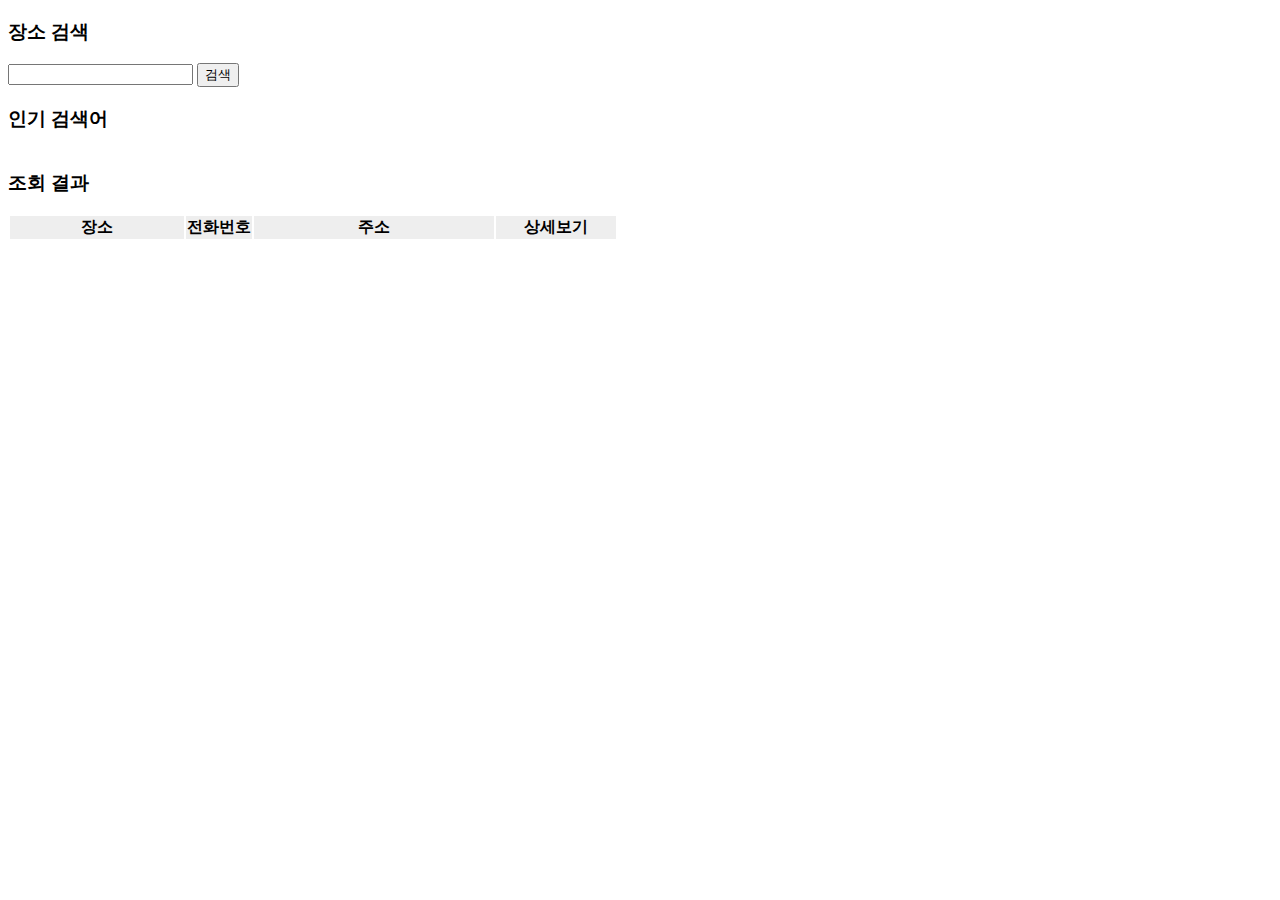
<file: src/main/resources/templates/local/index.html>
<!DOCTYPE html>
<html lang="kr" xmlns:th="http://www.thymeleaf.org">
<head>
    <link rel="stylesheet" th:href="@{/webjars/adminlte/2.3.11/bootstrap/css/bootstrap.css}"/>
    <link rel="stylesheet" th:href="@{/webjars/adminlte/2.3.11/dist/css/AdminLTE.css}"/>
    <script type="text/javascript" th:src="@{/webjars/adminlte/2.3.11/plugins/jQuery/jquery-2.2.3.min.js}"></script>
    <script type="text/javascript" th:src="@{/webjars/adminlte/2.3.11/plugins/datatables/jquery.dataTables.min.js}"></script>
    <script type="text/javascript" th:src="@{/webjars/adminlte/2.3.11/plugins/datatables/dataTables.bootstrap.min.js}"></script>

    <meta charset="UTF-8">
    <title>장소 검색</title>
</head>
<body>

<div class="wrapper">
    <!-- Main content -->
    <section class="content">
        <div class="row">
            <div class="col-md-12">
                <!-- 검색폼 s -->
                <div class="box box-info">
                    <div class="box-header with-border">
                        <h3 class="box-title">장소 검색</h3>
                    </div>
                    <div class="box-body">
                        <div class="form-inline">
                            <div class="form-group">
                                <div class="input-group">
                                    <div class="input-group-btn">
                                        <input type="text" id="keyword" name="keyword" th:value="${keyword}" th:placeholder="키워드"
                                               class="form-control text-box single-line">
                                        <button type="button" id="btn_search_local" class="btn btn-info">검색</button>
                                    </div>
                                </div>
                            </div>
                        </div>
                    </div>
                </div>
                <!-- 검색폼 s -->

                <!-- 인기검색어 : s -->
                <div class="box box-info">
                    <div class="box-header with-border">
                        <h3 class="box-title">인기 검색어</h3>
                    </div>
                    <div class="box-body">
                        <div class="dataTables_wrapper form-inline dt-bootstrap">
                            <div class="row">
                                <div class="col-sm-12">
                                    <table table class="table table-bordered dataTable" role="grid" style="text-align:center">
                                        <tbody>
                                        <tr id="tr_favorite_search_keyword">
                                        </tr>
                                        </tbody>
                                    </table>
                                </div>
                            </div>
                        </div>
                    </div>
                </div>
                <!-- 인기검색어 : e -->

                <!-- 장소조회 : s -->
                <div class="box box-success">
                    <div class="box-header with-border">
                        <h3 class="box-title">조회 결과</h3>
                    </div>
                    <div class="box-body">
                        <div class="dataTables_wrapper form-inline dt-bootstrap">
                            <div class="row">
                                <div class="col-sm-12">
                                    <table table class="table table-bordered table-hover dataTable"
                                           role="grid" style="text-align:center" id="table_local_search_result">
                                        <thead>
                                        <tr>
                                            <th style="text-align:center;background-color:#EEEEEE;width:29%;">장소</th>
                                            <th style="text-align:center;background-color:#EEEEEE;width:11%;">전화번호</th>
                                            <th style="text-align:center;background-color:#EEEEEE;width:40%;">주소</th>
                                            <th style="text-align:center;background-color:#EEEEEE;width:22%;">상세보기</th>
                                        </tr>
                                        </thead>
                                    </table>
                                </div>
                            </div>
                        </div>
                    </div>
                </div>
                <!-- 장소조회 : e -->
            </div>
        </div>
    </section>
</div>

</body>

<script th:inline="Javascript">
    jQuery(function () {
        jQuery("#btn_search_local").click(function () {
            var keyword = jQuery.trim(jQuery("#keyword").val());

            if (keyword == '') {
                alert("키워드를 입력해주세요");
                jQuery('#keyword').focus();
                return false;
            }

            searchLocal(keyword);
            // getKeywords();
        });

        jQuery('#keyword').keydown(function(event) {
            if (event.keyCode == 13) {
                jQuery("#btn_search_local").click();
            }
        });
    });

    function searchLocal(keyword) {
        jQuery('#table_local_search_result').dataTable({
            pageLength: 10,
            bLengthChange: false,
            bPaginate: true,
            ordering: false,
            searching: false,
            serverSide: true,
            processing: false,
            autoWidth: false,
            destroy: true,
            ajax : {
                "url" : "/api/local/search",
                "type" : "GET",
                "data" : {
                    "keyword"       : keyword
                },
                complete: function() {
                    getKeywords();
                }
            },
            columns :
                [
                {data : "place_name"},
                {data : "phone"},
                {data : "address_name"},
                // {data : "place_url"},
                {data : "place_url",
                    render: function ( data, type, full, meta ) {
                        if (data != null) {
                            /*<![CDATA[*/ return "<a href=\'/local/datail?place_name=" + full.place_name + "&x="+full.x + "&y="+full.y+ "\' target='_blank'> 상세보기 </a>"; /*]]>*/
                        }
                        return data;
                    }
                }
            ],
            recordsTotal : "recordsTotal",
            recordsFiltered : "recordsFiltered",
            draw : "draw"
        });
    }

    function getKeywords() {
        jQuery.ajax({
            url: "/api/local/keyword",
            type: "GET",
            timeout: 3000
        }).success(function(result){
            jQuery('#tr_favorite_search_keyword').html('');
            jQuery.each(result, function(index, itemData) {
                jQuery('#tr_favorite_search_keyword').append('<td>'+itemData.keyword+' ('+itemData.searchCount+')</td>');
            });
        });
    }
</script>


</html>
</file>
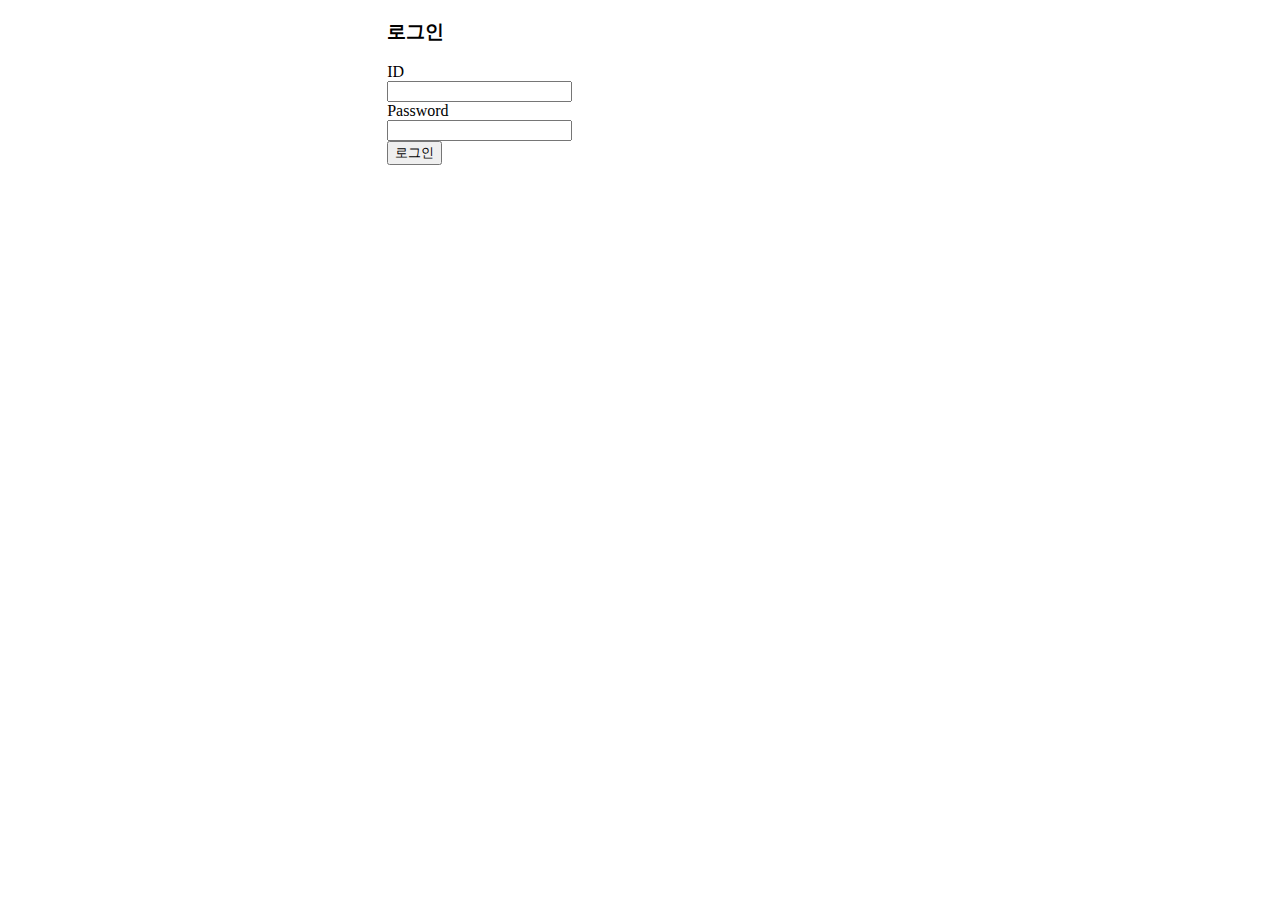
<file: src/main/resources/templates/login_page.html>
<!DOCTYPE html>
<html lang="kr" xmlns:th="http://www.thymeleaf.org">
<head>
    <link rel="stylesheet" th:href="@{/webjars/adminlte/2.3.11/bootstrap/css/bootstrap.css}"/>
    <link rel="stylesheet" th:href="@{/webjars/adminlte/2.3.11/dist/css/AdminLTE.css}"/>

    <meta charset="UTF-8">
    <title>로그인</title>
</head>
<body>

<div class="wrapper" style="height:auto;min-height:100%;width:40%;margin-left:30%;">
<section class="content">
    <div class="row">
        <div class="box box-info">
            <div class="box-header with-border">
                <h3 class="box-title">로그인</h3>
            </div>
            <!-- /.box-header -->
            <!-- form start -->
            <form action="#" th:action="@{/login}" th:object="${projectUser}" method="post" class="form-horizontal">
                <div class="box-body">
                    <div class="form-group">
                        <label for="inputId1" class="col-sm-2 control-label">ID</label>
                        <div class="col-sm-10">
                            <input type="text" th:placeholder="ID" id="inputId1" name="userId"/>
                        </div>
                    </div>
                    <div class="form-group">
                        <label for="inputPassword1" class="col-sm-2 control-label">Password</label>

                        <div class="col-sm-10">
                            <input type="password" th:placeholder="Password" id="inputPassword1" name="userPw"/>
                        </div>
                    </div>
                </div>
                <!-- /.box-body -->
                <div class="box-footer">
                    <button type="submit" class="btn btn-primary">로그인</button>
                </div>
                <!-- /.box-footer -->
            </form>
        </div>
    </div>
</section>
</div>

</body>

<script data-th-inline="javascript">
    var result = [[${result}]]
    if (result == 'false') {
        var resultMsg = [[${resultMsg}]]
        alert(resultMsg);
    }
</script>

</html>
</file>
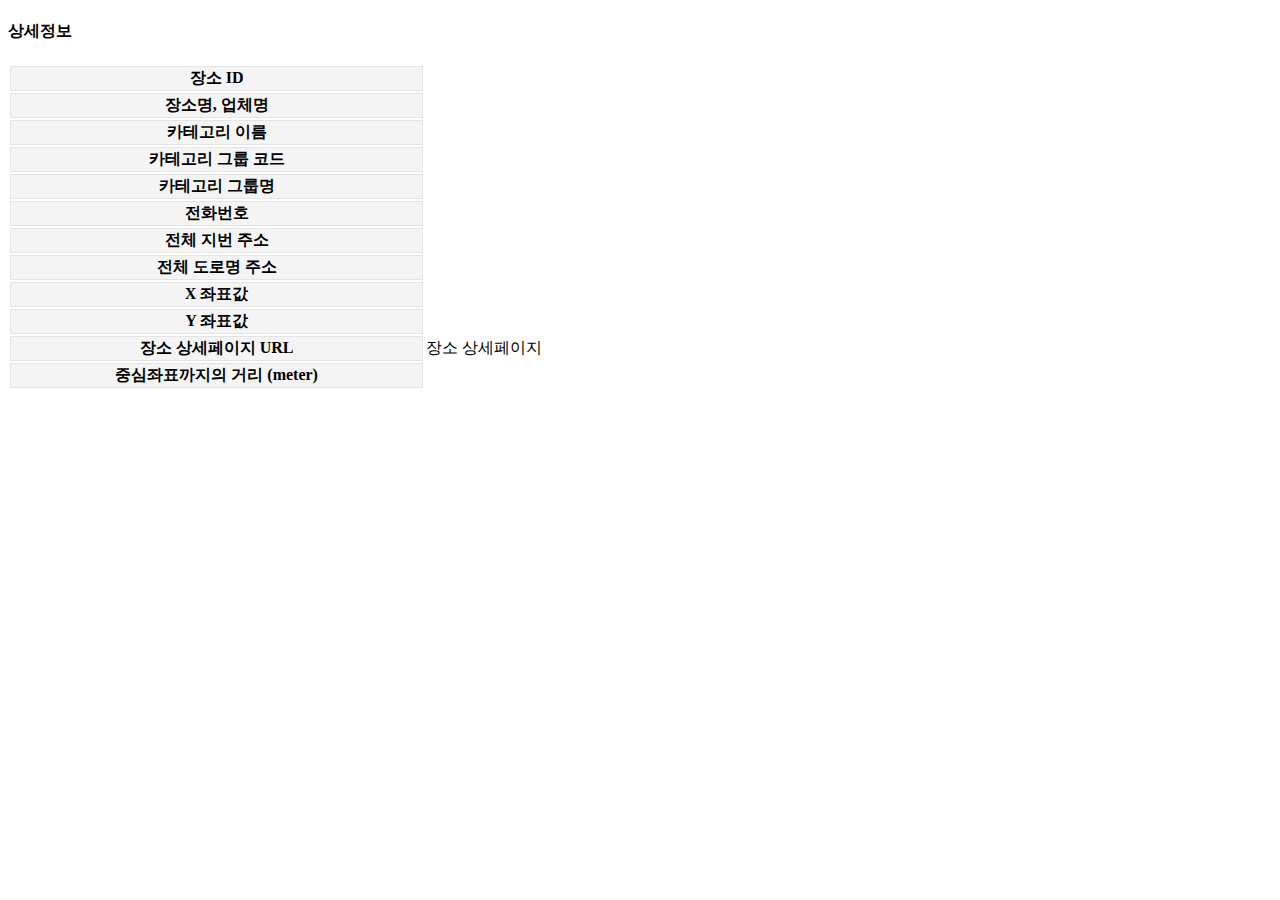
<file: src/main/resources/templates/local/detail.html>
<!DOCTYPE html>
<html lang="kr" xmlns:th="http://www.thymeleaf.org">
<head>
    <link rel="stylesheet" th:href="@{/webjars/adminlte/2.3.11/bootstrap/css/bootstrap.css}"/>
    <link rel="stylesheet" th:href="@{/webjars/adminlte/2.3.11/dist/css/AdminLTE.css}"/>

    <meta charset="UTF-8">
    <title>상세보기</title>
</head>
<body>

<div class="wrapper">
    <!-- Main content -->
    <section class="content">
        <div class="row">
            <div class="col-md-12">
                <div class="box box-default">
                    <div class="box-header clearfix">
                        <h4 class="pull-left">상세정보</h4>
                    </div>
                    <div class="box-body">
                        <div class="dataTables_wrapper form-inline dt-bootstrap">
                            <div class="row">
                                <div class="col-sm-12">
                                    <table class="table table-bordered" role="grid">
                                        <tbody>
                                        <tr>
                                            <th style="text-align:center;background-color:#F4F4F4;border: 1px solid #e4e4e4;width:20%;">장소 ID</th>
                                            <td style="width:30%;" th:text="${datailPlaceInfo.id}"></td>
                                        </tr>
                                        <tr>
                                            <th style="text-align:center;background-color:#F4F4F4;border: 1px solid #e4e4e4;width:20%;">장소명, 업체명</th>
                                            <td style="width:30%;" th:text="${datailPlaceInfo.place_name}"></td>
                                        </tr>
                                        <tr>
                                            <th style="text-align:center;background-color:#F4F4F4;border: 1px solid #e4e4e4;width:20%;">카테고리 이름</th>
                                            <td style="width:30%;" th:text="${datailPlaceInfo.category_name}"></td>
                                        </tr>
                                        <tr>
                                            <th style="text-align:center;background-color:#F4F4F4;border: 1px solid #e4e4e4;width:20%;">카테고리 그룹 코드</th>
                                            <td style="width:30%;" th:text="${datailPlaceInfo.category_group_code}"></td>
                                        </tr>
                                        <tr>
                                            <th style="text-align:center;background-color:#F4F4F4;border: 1px solid #e4e4e4;width:20%;">카테고리 그룹명</th>
                                            <td style="width:30%;" th:text="${datailPlaceInfo.category_group_name}"></td>
                                        </tr>
                                        <tr>
                                            <th style="text-align:center;background-color:#F4F4F4;border: 1px solid #e4e4e4;width:20%;">전화번호</th>
                                            <td style="width:30%;" th:text="${datailPlaceInfo.phone}"></td>
                                        </tr>
                                        <tr>
                                            <th style="text-align:center;background-color:#F4F4F4;border: 1px solid #e4e4e4;width:20%;">전체 지번 주소</th>
                                            <td style="width:30%;" th:text="${datailPlaceInfo.address_name}"></td>
                                        </tr>
                                        <tr>
                                            <th style="text-align:center;background-color:#F4F4F4;border: 1px solid #e4e4e4;width:20%;">전체 도로명 주소</th>
                                            <td style="width:30%;" th:text="${datailPlaceInfo.road_address_name}"></td>
                                        </tr>
                                        <tr>
                                            <th style="text-align:center;background-color:#F4F4F4;border: 1px solid #e4e4e4;width:20%;">X 좌표값</th>
                                            <td style="width:30%;" th:text="${datailPlaceInfo.x}"></td>
                                        </tr>
                                        <tr>
                                            <th style="text-align:center;background-color:#F4F4F4;border: 1px solid #e4e4e4;width:20%;">Y 좌표값</th>
                                            <td style="width:30%;" th:text="${datailPlaceInfo.y}"></td>
                                        </tr>
                                        <tr>
                                            <th style="text-align:center;background-color:#F4F4F4;border: 1px solid #e4e4e4;width:20%;">장소 상세페이지 URL</th>
                                            <td style="width:30%;"><a th:href="${datailPlaceInfo.place_url}" target="_blank">장소 상세페이지</a></td>
                                        </tr>
                                        <tr>
                                            <th style="text-align:center;background-color:#F4F4F4;border: 1px solid #e4e4e4;width:20%;">중심좌표까지의 거리 (meter)</th>
                                            <td style="width:30%;" th:text="${datailPlaceInfo.distance}"></td>
                                        </tr>
                                        </tbody>
                                    </table>
                                </div>
                            </div>
                        </div>
                    </div>
                </div>
            </div>
        </div>
    </section>
</div>


</body>
</html>
</file>
